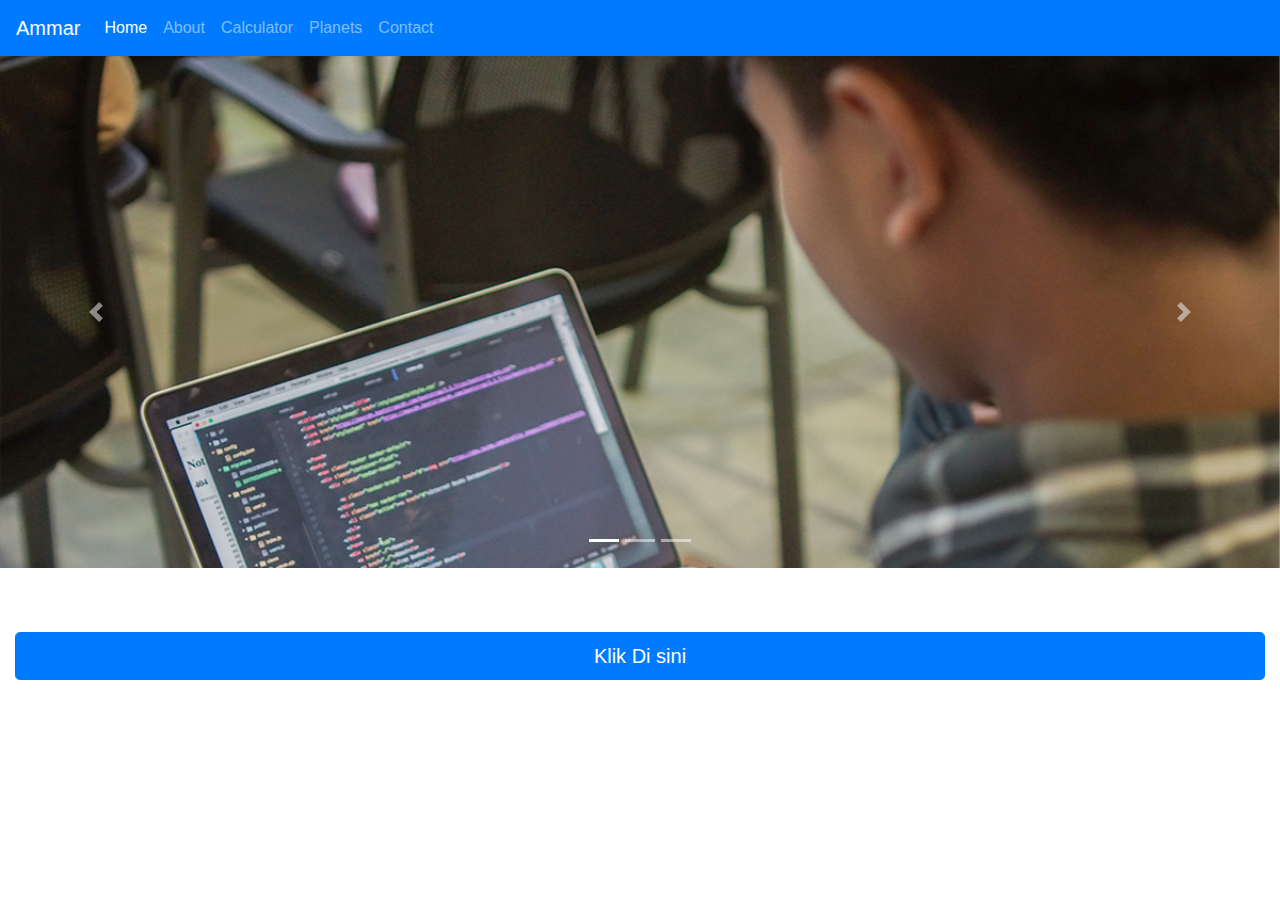
<file: index.html>
<!DOCTYPE html>
<html lang="en">

<head>
    <meta charset="UTF-8">
    <meta name="viewport" content="width=device-width, initial-scale=1.0">
    <meta http-equiv="X-UA-Compatible" content="ie=edge">
    <title>DevC</title>
    <link rel="stylesheet" href="https://stackpath.bootstrapcdn.com/bootstrap/4.3.1/css/bootstrap.min.css" integrity="sha384-ggOyR0iXCbMQv3Xipma34MD+dH/1fQ784/j6cY/iJTQUOhcWr7x9JvoRxT2MZw1T" crossorigin="anonymous">
    <link rel="stylesheet" href="css/style.css">
</head>

<body>
    <nav class="navbar navbar-expand-md navbar-dark bg-primary fixed-top">
        <a class="navbar-brand" href="index.html">Ammar</a>
        <button class="navbar-toggler" type="button" data-toggle="collapse" data-target="#navbarNav" aria-controls="navbarNav" aria-expanded="false" aria-label="Toggle navigation">
            <span class="navbar-toggler-icon"></span>
        </button>
        <div class="collapse navbar-collapse" id="navbarNav">
            <ul class="navbar-nav mr-auto">
                <li class="nav-item active">
                    <a class="nav-link" href="index.html">Home</a>
                </li>
                <li class="nav-item">
                    <a class="nav-link" href="about.html">About</a>
                </li>
                <li class="nav-item">
                    <a class="nav-link" href="calc.html">Calculator</a>
                </li>
                <li class="nav-item">
                    <a class="nav-link" href="planets.html">Planets</a>
                </li>
                <li class="nav-item">
                    <a class="nav-link" href="contact.html">Contact</a>
                </li>
            </ul>
        </div>
    </nav>

    <div id="carouselExampleIndicators" class="carousel slide" data-ride="carousel">
        <ol class="carousel-indicators">
            <li data-target="#carouselExampleIndicators" data-slide-to="0" class="active"></li>
            <li data-target="#carouselExampleIndicators" data-slide-to="1"></li>
            <li data-target="#carouselExampleIndicators" data-slide-to="2"></li>
        </ol>
        <div class="carousel-inner">
            <div class="carousel-item active">
                <img src="img/1.jpg" class="d-block w-100" data-interval="1000">
            </div>
            <div class="carousel-item">
                <img src="img/2.jpg" class="d-block w-100" data-interval="1000">
            </div>
            <div class="carousel-item">
                <img src="img/3.jpg" class="d-block w-100" data-interval="1000">
            </div>
        </div>
        <a class="carousel-control-prev" href="#carouselExampleIndicators" role="button" data-slide="prev">
            <span class="carousel-control-prev-icon" aria-hidden="true"></span>
            <span class="sr-only">Previous</span>
        </a>
        <a class="carousel-control-next" href="#carouselExampleIndicators" role="button" data-slide="next">
            <span class="carousel-control-next-icon" aria-hidden="true"></span>
            <span class="sr-only">Next</span>
        </a>
    </div>

    <div class="col text-center">
        <!-- Button trigger modal -->
        <button type="button" class="btn btn-primary btn-lg btn-block" data-toggle="modal" data-target="#exampleModalCenter">
            Klik Di sini
        </button>

        <!-- Modal -->
        <div class="modal fade" id="exampleModalCenter" tabindex="-1" role="dialog" aria-labelledby="exampleModalCenterTitle" aria-hidden="true">
            <div class="modal-dialog modal-dialog-centered" role="document">
                <div class="modal-content">
                    <div class="modal-header">
                        <h5 class="modal-title" id="exampleModalCenterTitle">Selamat Datang</h5>
                        <button type="button" class="close" data-dismiss="modal" aria-label="Close">
                            <span aria-hidden="true">&times;</span>
                        </button>
                    </div>
                    <div class="modal-body">
                        Situs ini adalah rangkuman dari tugas-tugas yang didapat saat kelas Developer JavaScript. <br>
                        Tugas tersebut antara lain.
                        <ol>
                            <li>Data Diri</li>
                            <li>Kalkulator</li>
                            <li>Filter Planet</li>
                        </ol>
                    </div>
                    <div class="modal-footer">
                        <button type="button" class="btn btn-primary" data-dismiss="modal">Close</button>
                    </div>
                </div>
            </div>
        </div>
    </div>
    <script src="https://code.jquery.com/jquery-3.3.1.slim.min.js" integrity="sha384-q8i/X+965DzO0rT7abK41JStQIAqVgRVzpbzo5smXKp4YfRvH+8abtTE1Pi6jizo" crossorigin="anonymous"></script>
    <script src="https://cdnjs.cloudflare.com/ajax/libs/popper.js/1.14.7/umd/popper.min.js" integrity="sha384-UO2eT0CpHqdSJQ6hJty5KVphtPhzWj9WO1clHTMGa3JDZwrnQq4sF86dIHNDz0W1" crossorigin="anonymous"></script>
    <script src="https://stackpath.bootstrapcdn.com/bootstrap/4.3.1/js/bootstrap.min.js" integrity="sha384-JjSmVgyd0p3pXB1rRibZUAYoIIy6OrQ6VrjIEaFf/nJGzIxFDsf4x0xIM+B07jRM" crossorigin="anonymous"></script>
</body>

</html>
</file>
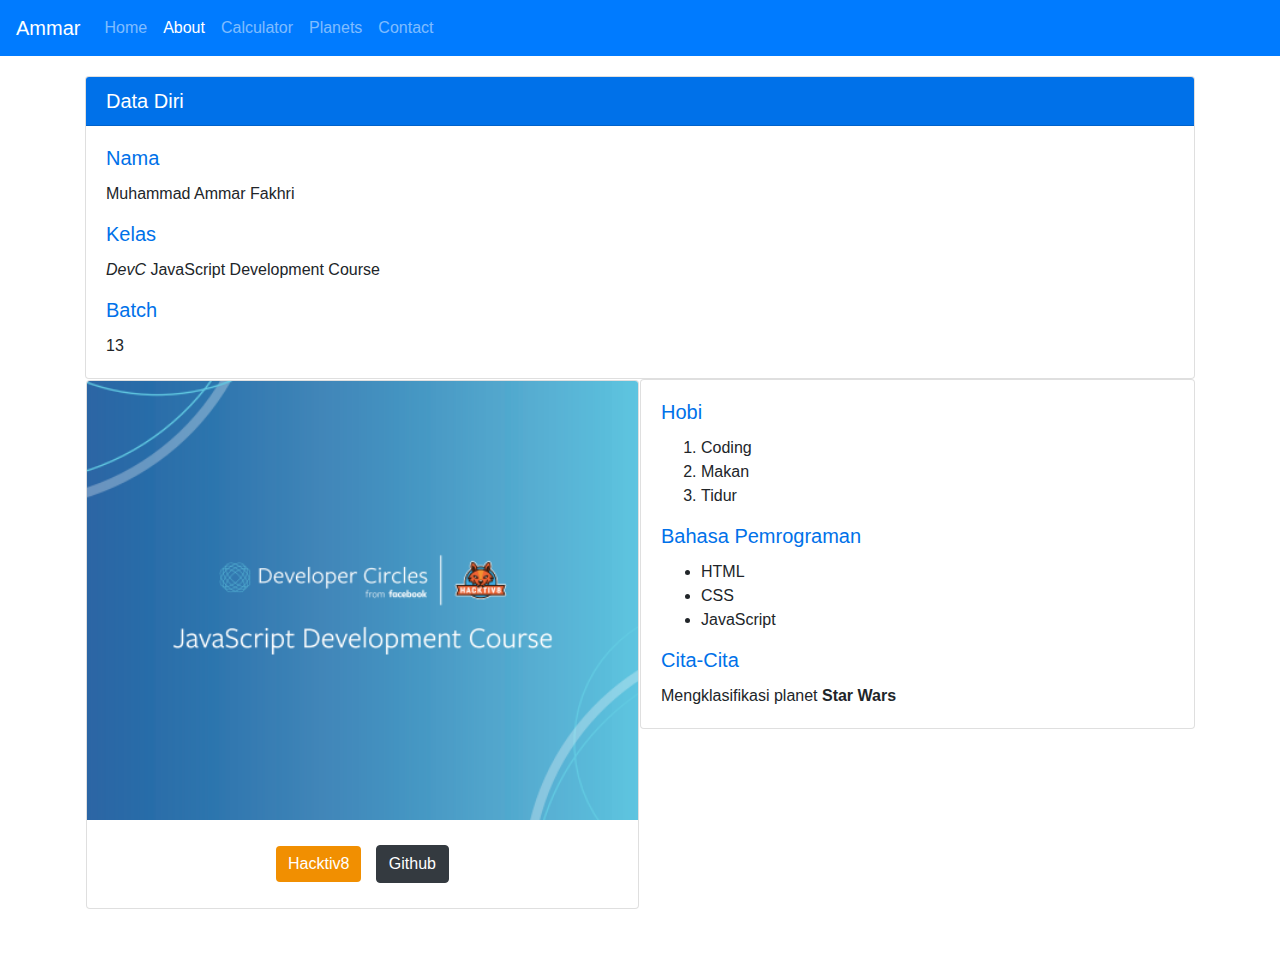
<file: about.html>
<!DOCTYPE html>
<html lang="en">
<head>
    <meta charset="UTF-8">
    <meta name="viewport" content="width=device-width, initial-scale=1.0">
    <meta http-equiv="X-UA-Compatible" content="ie=edge">
    <title>Data Diri</title>
    <link rel="stylesheet" href="https://stackpath.bootstrapcdn.com/bootstrap/4.3.1/css/bootstrap.min.css" integrity="sha384-ggOyR0iXCbMQv3Xipma34MD+dH/1fQ784/j6cY/iJTQUOhcWr7x9JvoRxT2MZw1T" crossorigin="anonymous">
    <link rel="stylesheet" type="text/css" href="css/about.css"; />
</head>
<body>
    <nav class="navbar navbar-expand-md navbar-dark bg-primary fixed-top">
            <a class="navbar-brand" href="index.html">Ammar</a>
            <button class="navbar-toggler" type="button" data-toggle="collapse" data-target="#navbarNav" aria-controls="navbarNav" aria-expanded="false" aria-label="Toggle navigation">
                <span class="navbar-toggler-icon"></span>
            </button>
            <div class="collapse navbar-collapse" id="navbarNav">
                <ul class="navbar-nav mr-auto">
                    <li class="nav-item">
                        <a class="nav-link" href="index.html">Home</a>
                    </li>
                    <li class="nav-item active">
                        <a class="nav-link" href="about.html">About</a>
                    </li>
                    <li class="nav-item">
                        <a class="nav-link" href="calc.html">Calculator</a>
                    </li>
                    <li class="nav-item">
                        <a class="nav-link" href="planets.html">Planets</a>
                    </li>
                    <li class="nav-item">
                        <a class="nav-link" href="contact.html">Contact</a>
                    </li>
                </ul>
            </div>
    </nav>

    <div class="container">
        <div class="row">
            <div class="col-12">
                <div class="card">  
                    <h5 class="card-header">Data Diri</h5>        
                    <div class="card-body">
                        <h5 class="card-title">Nama</h5>
                        <p class="card-text">Muhammad Ammar Fakhri</p>
                        <h5 class="card-title">Kelas</h5>
                        <p class="card-text"><em>DevC</em> JavaScript Development Course</p>
                        <h5 class="card-title">Batch</h5>
                        <p class="card-text">13</p>
                    </div>
                </div>
        <div class="row">
            <div class="col-6 norightpadding">
                <div class="card" style="margin: 1px;">
                    <img src="img/fbjsdc.png" class="card-img-top" alt="DevC JavaScript Development">
                    <div class="card-body" align="center">
                        <a href="https://hacktiv8.com" class="btn btn-primary">Hacktiv8</a>
                        <a href="https://github.com/amfakh" class="btn btn-dark">Github</a>
                    </div>
                </div>
            </div>
            <div class="col-6 noleftpadding">
                <div class="card">         
                    <div class="card-body">
                        <h5 class="card-title">Hobi</h5>
                        <ol class="card-text">
                            <li>Coding</li>
                            <li>Makan</li>
                            <li>Tidur</li>
                        </ol>
                        <h5 class="card-title">Bahasa Pemrograman</h5>
                        <ul class="card-text">
                            <li>HTML</li>
                            <li>CSS</li>
                            <li>JavaScript</li>
                        </ul>
                        <h5 class="card-title">Cita-Cita</h5>
                        <p class="card-text">Mengklasifikasi planet <strong>Star Wars</strong></p>
                    </div>
                </div>
            </div>
            </div>
        </div>
    </div>
</body>
</html>
</file>
<file: css/style.css>
/* styles.css */

body {
    padding-top: 3.5rem;
    padding-bottom: 3rem;
    color: #5a5a5a;
}
.carousel {
  margin-bottom: 4rem;
}
 .carousel-caption {
  bottom: 3rem;
  z-index: 10;
}

.carousel-item {
  height: 32rem;
}
.carousel-item > img {
  position: relative;
  top: 0;
  left: 0;
  min-width: 100%;
} 

.col {
    align-content: center;
}

.modal-body {
    text-align: justify;
}
</file>
<file: css/about.css>
body {
    padding-top: 3.5rem;
    padding-bottom: 3rem;
}

.container {
    width: auto;
    margin: auto;
    margin-top: 20px;
}

.card-title {
    color: #0071e9;
}

.card-header {
    background: #0071e9;
    color: #fff;
}

.btn {
    margin: 5px;
}

.noleftpadding {
    padding-left: 0 !important;
 }

 .norightpadding {
     padding-right: 0 !important;
 }

 .btn-primary {
    background: #f18f01;
    border: #f18f01;
 }
</file>
